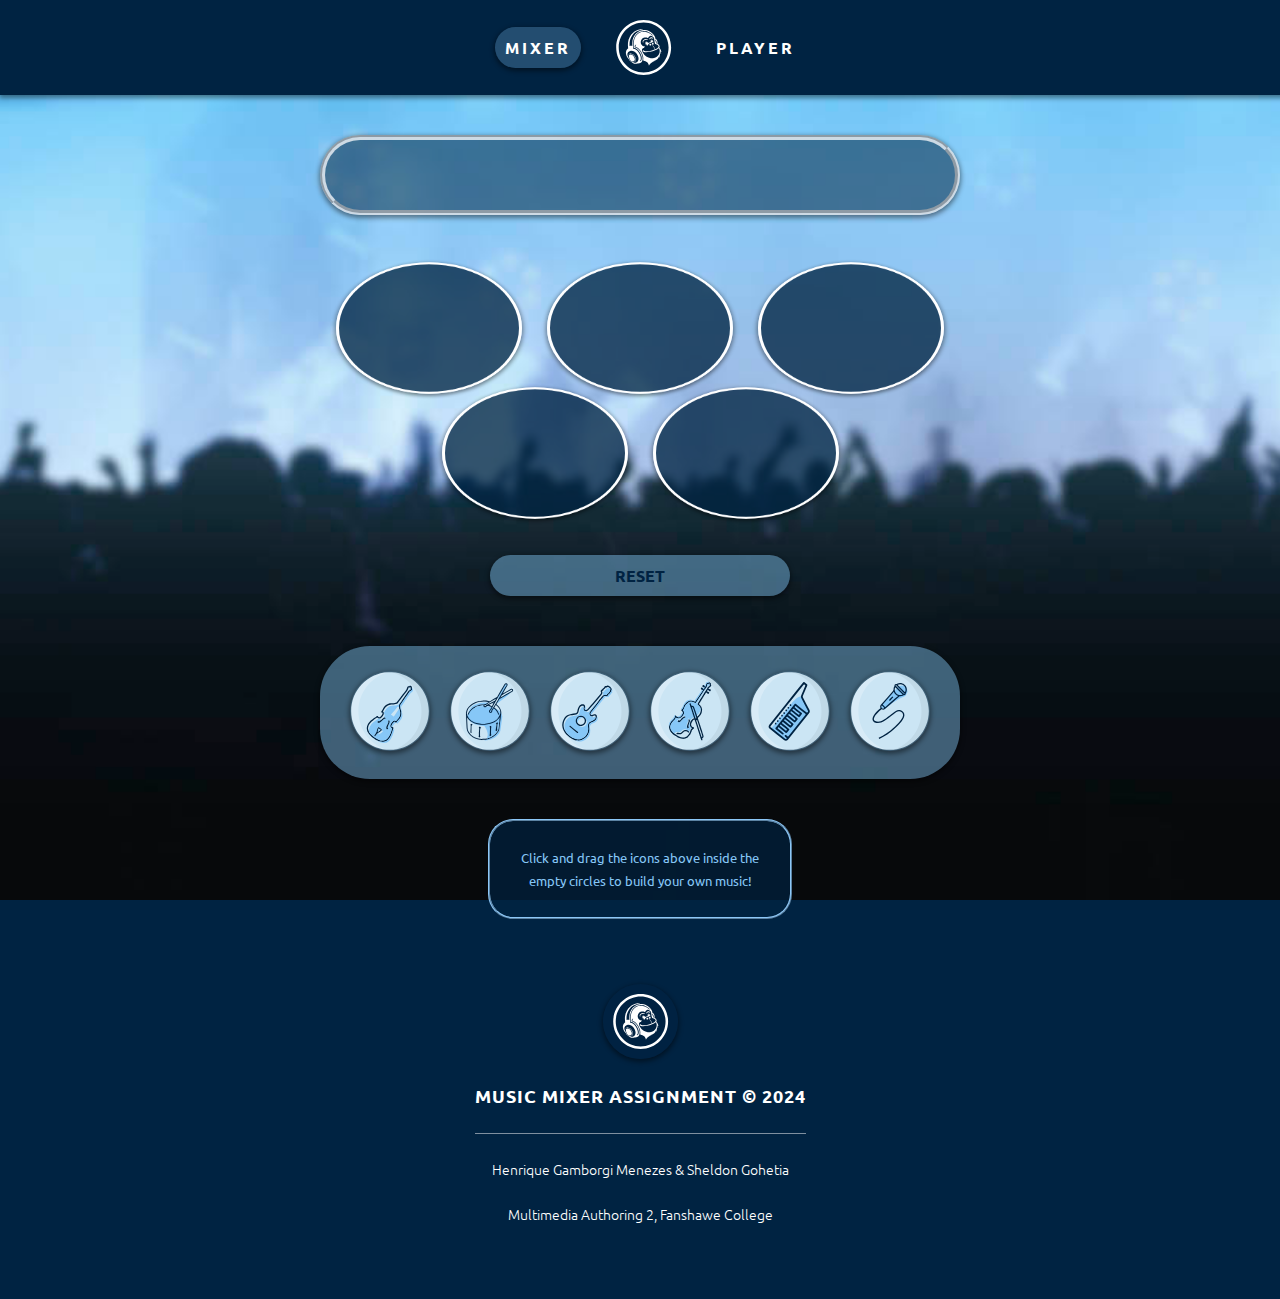
<file: index.html>
<!DOCTYPE html>
<html lang="en">
  <!-- Head of the Document -->
  <head>
    <meta charset="UTF-8" />
    <meta name="viewport" content="width=device-width, initial-scale=1.0" />
    <meta http-equiv="X-UA-Compatible" content="ie=edge" />

    <!-- Stylesheets -->
    <link
      rel="stylesheet"
      href="https://cdnjs.cloudflare.com/ajax/libs/font-awesome/6.5.2/css/all.min.css"
    />
    <link rel="stylesheet" href="css/main.css" />

    <!-- Fonts -->
    <link rel="preconnect" href="https://fonts.googleapis.com" />
    <link rel="preconnect" href="https://fonts.gstatic.com" crossorigin />
    <link
      href="https://fonts.googleapis.com/css2?family=Ubuntu:ital,wght@0,300;0,400;0,500;0,700;1,300;1,400;1,500;1,700&display=swap"
      rel="stylesheet"
    />

    <!-- Document Title -->
    <title>Music Mixer: Sheldon &amp; Henrique</title>
  </head>

  <!-- Body -->
  <body class="body_index">
    <h1 class="hidden">Music Mixer: Sheldon &amp; Henrique</h1>

    <!-- Header -->
    <header>
      <h2 class="hidden">Header</h2>
      <div class="top_bar">
        <nav class="nav_menu">
          <h3 class="hidden">Header Navigation</h3>
          <a href="./index.html" class="nav_link"><h4 class="link-active">Mixer</h4></a>
          <img
            src="images/logo_white.svg"
            alt="Music Mixer Logo"
            class="logo"
          />
          <a href="./miniplayer.html" class="nav_link"><h4>Player</h4></a>
        </nav>
      </div>
    </header>

    <!-- Main Content -->
    <main>
      <h2 class="hidden">Main Content</h2>

      <!-- Soundwave Container -->
      <div class="soundwave-container">
        <h3 class="hidden">Soundwave Container</h3>

        <!-- Soundwaves -->
        <div class="soundwave" id="soundwave">
          <h4 class="hidden">Soundwaves</h4>
          <div></div>
          <div></div>
          <div></div>
          <div></div>
          <div></div>
        </div>
      </div>

      <!-- Main Board -->
      <section class="main_board">
        <h3 class="hidden">Main Board</h3>

        <!-- Drag Zone -->
        <div>
          <h4 class="hidden">Drag Zone</h4>

          <div class="play_board">
            <h5 class="hidden">Drag Zone: line 1</h5>
            <div class="drag_Box"></div>
            <div class="drag_Box"></div>
            <div class="drag_Box"></div>
          </div>
          <div class="play_board2">
            <h5 class="hidden">Drag Zone: line 2</h5>
            <div class="drag_Box"></div>
            <div class="drag_Box"></div>
          </div>
        </div>

        <!-- Reset Button -->
        <div class="reset_Button">
          <h4 class="hidden">Reset button</h4>
          <button id="refresh">Reset</button>
        </div>

        <!-- Moving Icons -->
        <div class="moving_icons">
          <h4 class="hidden">Audio Icons</h4>

          <div class="icon_holder">
            <h5 class="hidden">Icons Container</h5>

            <div class="icon1">
              <!-- Icon 1: Bass -->
              <h6 class="hidden">Bass Sound Icon</h6>
              <img
                id="icon_Test1"
                data-audio="audio/sound_bass01.28.44.MP3"
                src="images/sound_iconBass.svg"
                alt="Bass Icon"
                draggable="true"
              />
            </div>

            <div class="icon2">
              <!-- Icon 2: Drums -->
              <h6 class="hidden">Drums Sound Icon</h6>
              <img
                id="icon_Test2"
                data-audio="audio/sound_drums01.28.44.MP3"
                src="images/sound_iconDrums.svg"
                alt="Drums Icon"
                draggable="true"
              />
            </div>

            <div class="icon3">
              <!-- Icon 3: Guitar -->
              <h6 class="hidden">Guitar Sound Icon</h6>
              <img
                id="icon_Test3"
                data-audio="audio/sound_guitar01.28.44.MP3"
                src="images/sound_iconGuitar.svg"
                alt="Guitar Icon"
                draggable="true"
              />
            </div>

            <div class="icon4">
              <!-- Icon 4: Strings -->
              <h6 class="hidden">Strings Sound Icon</h6>
              <img
                id="icon_Test4"
                data-audio="audio/sound_strings01.28.44.MP3"
                src="images/sound_iconStrings.svg"
                alt="Strings Icon"
                draggable="true"
              />
            </div>

            <div class="icon5">
              <!-- Icon 5: Synthesizers -->
              <h6 class="hidden">Synthesizers Sound Icon</h6>
              <img
                id="icon_Test5"
                data-audio="audio/sound_synth01.28.44.MP3"
                src="images/sound_iconSynths.svg"
                alt="Synthesizers Icon"
                draggable="true"
              />
            </div>

            <div class="icon6">
              <!-- Icon 6: Vocals -->
              <h6 class="hidden">Vocals Sound Icon</h6>
              <img
                id="icon_Test6"
                data-audio="audio/sound_vocals01.28.44.MP3"
                src="images/sound_iconVocals.svg"
                alt="Vocals Icon"
                draggable="true"
              />
            </div>
          </div>
        </div>

        <!-- Instructions -->
        <div class="instructions">
          <h4 class="hidden">Mixer Instructions</h4>
          <h5>
            Click and drag the icons above inside the empty circles to build your own music!
          </h5>
        </div>
      </section>

      <!-- Footer -->
      <footer>
        <h3 class="hidden">Footer</h3>
        <div class="footer_div">
          <img
            src="images/logo_white.svg"
            alt="Music Mixer Logo"
            class="logo_footer"
          />
          <h4 class="footer_title">Music Mixer Assignment &copy; 2024</h4>
          <h5 class="footer_info">
            Henrique Gamborgi Menezes &amp; Sheldon Gohetia
          </h5>
          <h5 class="footer_info">Multimedia Authoring 2, Fanshawe College</h5>
        </div>
      </footer>
    </main>

    <script src="js/main.js"></script>
  </body>
</html>
</file>
<file: css/main.css>
/* Use this index to guide yourself in our CSS page

---- 1. General Styles
---- 2. Fonts and Text
---- 3. Header
---- 4. Footer
---- 5. Soundwaves
---- 6. Music Mixer
---- 7. Miniplayer
---- 8. Media Queries for Responsiveness
------------- Breakpoint 1200px
------------- Breakpoint 992px
------------- Breakpoint 768px
------------- Breakpoint 576px





--- 1. General Styles --- */

.hidden {
  display: none;
}

* {
  margin: 0;
  padding: 0;
  border: 0;
  list-style: none;
  text-decoration: none;
  font-family: "Ubuntu", sans-serif;
}

html {
  scroll-behavior: smooth;
  box-sizing: border-box;
  overflow-x: hidden;
}

.body_index {
  text-align: center;
  background-color: #002342;
  color: black;
  background-image: url(../images/bg-img.jpg);
  background-repeat: no-repeat;
  background-size: cover;
  background-position: center;
  background-attachment: fixed;
  margin: 0;
  height: 100vh;
}

.body_miniplayer {
  text-align: center;
  background-color: #002342;
  color: black;
  background-image: url(../images/bg-img.jpg);
  background-repeat: no-repeat;
  background-size: cover;
  background-position: center;
  background-attachment: fixed;
  margin: 0;
  height: 100vh;
}

a {
  transition: all .3s ease-in-out;
  text-decoration: none;
}



/* --- 2. Fonts and Text --- */

p {
  font-size: 12px;
  line-height: 22px;
  font-family: "Ubuntu", sans-serif;
}

h1, h2, h3, h4, h5, h6 {
  font-family: "Ubuntu", sans-serif;
}

.ubuntu-light {
  font-family: "Ubuntu", sans-serif;
  font-weight: 300;
  font-style: normal;
}

.ubuntu-regular {
  font-family: "Ubuntu", sans-serif;
  font-weight: 400;
  font-style: normal;
}

.ubuntu-medium {
  font-family: "Ubuntu", sans-serif;
  font-weight: 500;
  font-style: normal;
}

.ubuntu-bold {
  font-family: "Ubuntu", sans-serif;
  font-weight: 700;
  font-style: normal;
}

.ubuntu-light-italic {
  font-family: "Ubuntu", sans-serif;
  font-weight: 300;
  font-style: italic;
}

.ubuntu-regular-italic {
  font-family: "Ubuntu", sans-serif;
  font-weight: 400;
  font-style: italic;
}

.ubuntu-medium-italic {
  font-family: "Ubuntu", sans-serif;
  font-weight: 500;
  font-style: italic;
}

.ubuntu-bold-italic {
  font-family: "Ubuntu", sans-serif;
  font-weight: 700;
  font-style: italic;
}


/* --- 3. Header --- */

.nav_menu {
  display: flex;
  justify-content: center;
  align-items: center;
  gap: 25px;
  width: 100%;
  padding: 10px;
  background-color: #002342;
  box-shadow: 0 2px 5px 1px rgba(0, 0, 0, 0.45);
}

.nav_link {
  color: #fff;
  text-transform: uppercase;
  letter-spacing: 3px;
  font-size: 16px;
}

.nav_link h4 {
  padding: 10px;
  border-radius: 50px;
}

.nav_link:hover {
  color: #86c7f7;
}

header nav a .link-active {
  background-color: #86c8f742;
  box-shadow: 0 2px 5px 1px rgba(0, 0, 0, 0.45);
}

.logo {
  width: 75px;
}



/* --- 4. Footer --- */

footer {
  background-image: linear-gradient(to top, #002342, #0023426d,#00000000);
  padding-top: 25px;
  padding-bottom: 75px;
}

.footer_div {
  display: flex;
  flex-direction: column;
  gap: 25px;
  align-items: center;
  color: white;
}

.footer_title {
  text-transform: uppercase;
  letter-spacing: 1px;
  font-size: 18px;
  border-bottom: 1px solid rgba(255, 255, 255, 0.497);
  padding-bottom: 25px;
}

.footer_info {
  font-size: 14px;
  font-weight: 300;
}

.logo_footer {
  width: 75px;
  background-color: #0023429a;
  box-shadow: 0 2px 5px 1px rgba(0, 0, 0, 0.45);
  border-radius: 100%;
}



/* --- 5. Soundwaves --- */

.soundwave-container {
  display: flex;
  justify-content: center;
  align-items: center;
  height: 80px;
  width: 50vw;
  padding: 15px;
  margin: 40px auto 0;
  border-radius: 50px;
  border: 5px rgba(255, 255, 255, 0.743) groove;
  box-sizing: border-box;
  background-color: #00234288;
  box-shadow: 0 2px 5px 1px rgba(0, 0, 0, 0.45);
}

.soundwave {
  display: flex;
  justify-content: center;
  align-items: center;
  height: 50px;
  width: 100%;
  margin: 0 auto;
}

.soundwave div {
  width: 5px;
  height: 30px;
  background: #86c7f7;
  margin: 0 2px;
  animation: sound 0.5s infinite;
}

.soundwave div:nth-child(2) {
  animation-delay: 0.1s;
}

.soundwave div:nth-child(3) {
  animation-delay: 0.2s;
}

.soundwave div:nth-child(4) {
  animation-delay: 0.3s;
}

.soundwave div:nth-child(5) {
  animation-delay: 0.4s;
}

@keyframes sound {
  0% {
    height: 30%;
  }
  50% {
    height: 70%;
  }
  100% {
    height: 30%;
  }
}



/* --- 6. Music Mixer --- */

.main_board {
  display: flex;
  flex-direction: column;
  text-align: center;
  justify-content: center;
  align-items: center;
}

.play_board {
  height: 100px;
  width: 800px;
  padding: 0px;
  display: flex;
  justify-content: center;
  gap: 25px;
  margin: 0 auto;
}

.play_board2 {
  height: 175px;
  width: 400px;
  display: flex;
  flex-direction: row;
  justify-content: center;
  gap: 25px;
  margin: 25px auto 0;
}

.drag_Box {
  height: 100px;
  width: 100px;
  border: 3px solid white;
  background-color: #002342c3;
  border-radius: 100%;
  transition: 0.5s;
  box-shadow: 0 2px 5px 1px rgba(0, 0, 0, 0.45);
  padding: 40px;
  justify-content: center;
  transform: rotateX(45deg);
  margin-top: 20px;
}

.drag_Box img {
  margin-left: -13px;
  margin-top: -11px;
  border-radius: 50% !important;
  transition: 0.5s;
  box-shadow: 0 2px 5px 1px rgba(0, 0, 0, 0.45) !important;
  height: 125px !important;
  width: 125px !important;
  animation-name: spin;
  animation-duration: 5000ms;
  animation-iteration-count: infinite;
  animation-timing-function: linear;
}

@keyframes spin {
  from {
    transform: rotate(0deg);
  }
  to {
    transform: rotate(360deg);
  }
}

#icon_Test1, #icon_Test2, #icon_Test3, #icon_Test4, #icon_Test5, #icon_Test6 {
  transition: 0.5s;
  box-shadow: 0 2px 5px 1px rgba(0, 0, 0, 0.45);
  border-radius: 100px;
  height: 80px;
  width: 80px;
}

#icon_Test1:hover, #icon_Test2:hover, #icon_Test3:hover, #icon_Test4:hover, #icon_Test5:hover, #icon_Test6:hover {
  transform: scale(1.1);
  box-shadow: 0 0 15px yellow;
  cursor: pointer;
}

.moving_icons {
  background-color: #86c8f771;
  box-shadow: 0 2px 5px 1px rgba(0, 0, 0, 0.45);
  margin-top: 50px;
  padding: 25px;
  border-radius: 50px;
  margin-left: 20px;
  margin-right: 20px;
}

.icon_holder {
  display: flex;
  flex-wrap: wrap;
  justify-content: space-between;
  gap: 10px;
}

.icon_holder img {
  margin: 0;
  margin-left: 5px;
  margin-right: 5px;
}

button#refresh {
  cursor: pointer;
  width: 300px;
  text-align: center;
  padding: 10px 0;
  margin-top: 40px;
  font-size: 16px;
  transition: 0.5s;
  background-color: #86c8f771;
  color: #002342;
  text-transform: uppercase;
  font-weight: 700;
  box-shadow: 0 2px 5px 1px rgba(0, 0, 0, 0.45);
  border-radius: 50px;
}

button#refresh:hover {
  background-color: #86c7f7;
  box-shadow: 0 0 15px #002342;
  color: #002342;
}

.instructions {
  text-align: center;
  margin-top: 40px;
  margin-bottom: 40px;
  font-size: 16px;
  border-radius: 25px;
  width: 250px;
  background-color: #002342af;
  border: #8cc7f7 ridge 2px;
  color: #86c7f7;
  padding: 25px;
}

.instructions h5 {
  font-weight: 400;
  line-height: 1.75;
}



/* --- 7. Miniplayer --- */

.div-con {
  display: flex;
  justify-content: center;
  margin-top: 75px;
  margin-bottom: 50px;
}

.container {
  position: relative;
  padding: 10px;
}

.container .song-info {
  background-color: #002342;
  margin: 0 15px;
  padding: 15px 15px 5px 150px;
  border-radius: 15px 15px 0 0;
}

.container .song-info .song-name {
  color: white;
  font-size: 16px;
  line-height: 22px;
  font-weight: bold;
  margin: 3px 0 20px;
  text-align: left;
}

.container .song-info .artist-name {
  color: white;
  font-weight: 300;
  line-height: 22px;
  font-size: 14px;
  text-align: left;
}

.container .song-info .progress-bar {
  background-color: rgba(255, 255, 255, 0.3);
  border-radius: 20px;
  cursor: pointer;
}

.container .song-info .progress-bar .fill-bar {
  width: 0;
  height: 6px;
  border-radius: 20px;
  background: #86c7f7;
}

.container .song-info .time {
  font-size: 12px;
  color: #b9b9b9;
  margin: 10px 0;
  text-align: left;
}

.container .disk {
  max-width: 120px;
}

.container .disk .active {
  animation: rotate 3s linear 0s infinite forwards;
}

.container .disk .cover {
  width: 160px;
  height: 160px;
  position: absolute;
  top: 0px;
  left: -15px;
  background: url("images/paramore.jpg");
  background-repeat: no-repeat;
  background-position: bottom center;
  background-size: cover;
  border: 3px solid #fff;
  border-radius: 50%;
  box-shadow: 0 10px 30px rgba(0, 0, 0, 0.1);
  transition: all 0.2s ease-in-out;
}

.container .disk .circle {
  position: absolute;
  width: 30px;
  height: 30px;
  left: 9%;
  top: 28%;
  background-color: #ffffff5a;
  z-index: 1;
  border-radius: 50%;
}

.container .controls {
  display: flex;
  align-items: center;
  margin-top: -2px;
  justify-content: center;
  gap: 8px;
  background-color: #1a4c79;
  width: 600px;
  height: 100px;
  border-radius: 20px;
  text-align: center;
  box-shadow: 0 10px 30px rgba(0, 0, 0, 0.6);
}

.container .controls #play {
  background-color: #86c7f7;
  color: #1a4c79;
  padding: 17px 20px 18px 20px;
  font-size: 28px;
  border-radius: 50%;
  transition: all 0.3s ease;
}

.container .controls #play:hover {
  background: white;
  box-shadow: 0 2px 5px 1px rgba(0, 0, 0, 0.45);
}

.container .controls i {
  padding: 30px 8px;
  font-size: 35px;
  cursor: pointer;
  color: #86c8f77d;
  transition: all 0.3s ease;
}

.container .controls i:hover {
  color: #fff;
}

@keyframes rotate {
  0% {
    transform: rotateZ(0deg);
  }
  100% {
    transform: rotateZ(360deg);
  }
}



/* --- 8. Media Queries for Responsiveness --- */

/* --- Breakpoint 1200px --- */

@media (max-width: 1200px) {
}

/* --- Breakpoint 992px --- */

@media (max-width: 972px) {

  .drag_Box {
    height: 70px;
    width: 70px;
  }

  .drag_Box img {
    margin-left: -28px;
    margin-top: -27px;
  }

  .play_board2 {
    height: 150px;
  }

  .container .song-info {
    padding: 20px 20px 5px 120px;
  }

  .container .disk .cover {
    width: 130px;
    height: 130px;
  }

  .container .disk .circle {
    left: 6%;
    top: 24%;
  }

  .container .controls {
    height: 80px;
  }

  .container .controls i {
    font-size: 30px;
    padding: 20px 8px;
  }

  .container .controls #play {
    padding: 10px 12px 9px 13px;
    font-size: 24px;
  }
}

/* --- Breakpoint 768px --- */

@media (max-width: 768px) {
  .icon_holder {
    flex-wrap: wrap;
    justify-content: center;
  }

  .play_board2 {
    height: 140px;
  }

  .container .song-info {
    padding: 10px 20px 2px 117px;
  }

  .container .disk {
    max-width: 100px;
  }

  .container .disk .cover {
    width: 120px;
    height: 120px;
    top: 5px;
  }
  .container .disk .circle {
    left: 7%;
    top: 26%;
  }

  .container .controls {
    width: 450px;
    height: 70px;
  }

  .container .controls i {
    font-size: 25px;
    padding: 15px 6px;
  }

  .container .controls #play {
    font-size: 20px;
  }
}

@media (max-width: 576px) {
  .container .song-info {
    padding: 10px 20px 2px 80px;
  }

  .container .disk {
    max-width: 80px;
  }

  .container .disk .cover {
    width: 80px;
    height: 80px;
    top: 25px;
  }
  .container .disk .circle {
    width: 20px;
    height: 20px;
    left: 5%;
    top: 30%;
  }


  .container .controls {
    width: 375px;
    height: 70px;
  }

  .container .controls i {
    font-size: 20px;
    padding: 10px 4px;
  }

  .container .controls #play {
    font-size: 18px;
  }
}

/* --- Breakpoint 576px --- */

@media (max-width: 576px) {
  h2 {
    font-size: 20px;
  }

  .drag_Box {
    height: 100px;
    width: 100px;
    padding: 15px;
  }

  .drag_Box img {
    margin-top: -12px;
    margin-left: -13px;
  }

  .play_board {
    gap: 15px;
  }

  .play_board2 {
    gap: 15px;
  }

  .container .controls {
    width: 360px;
    height: 70px;
  }
}
</file>
